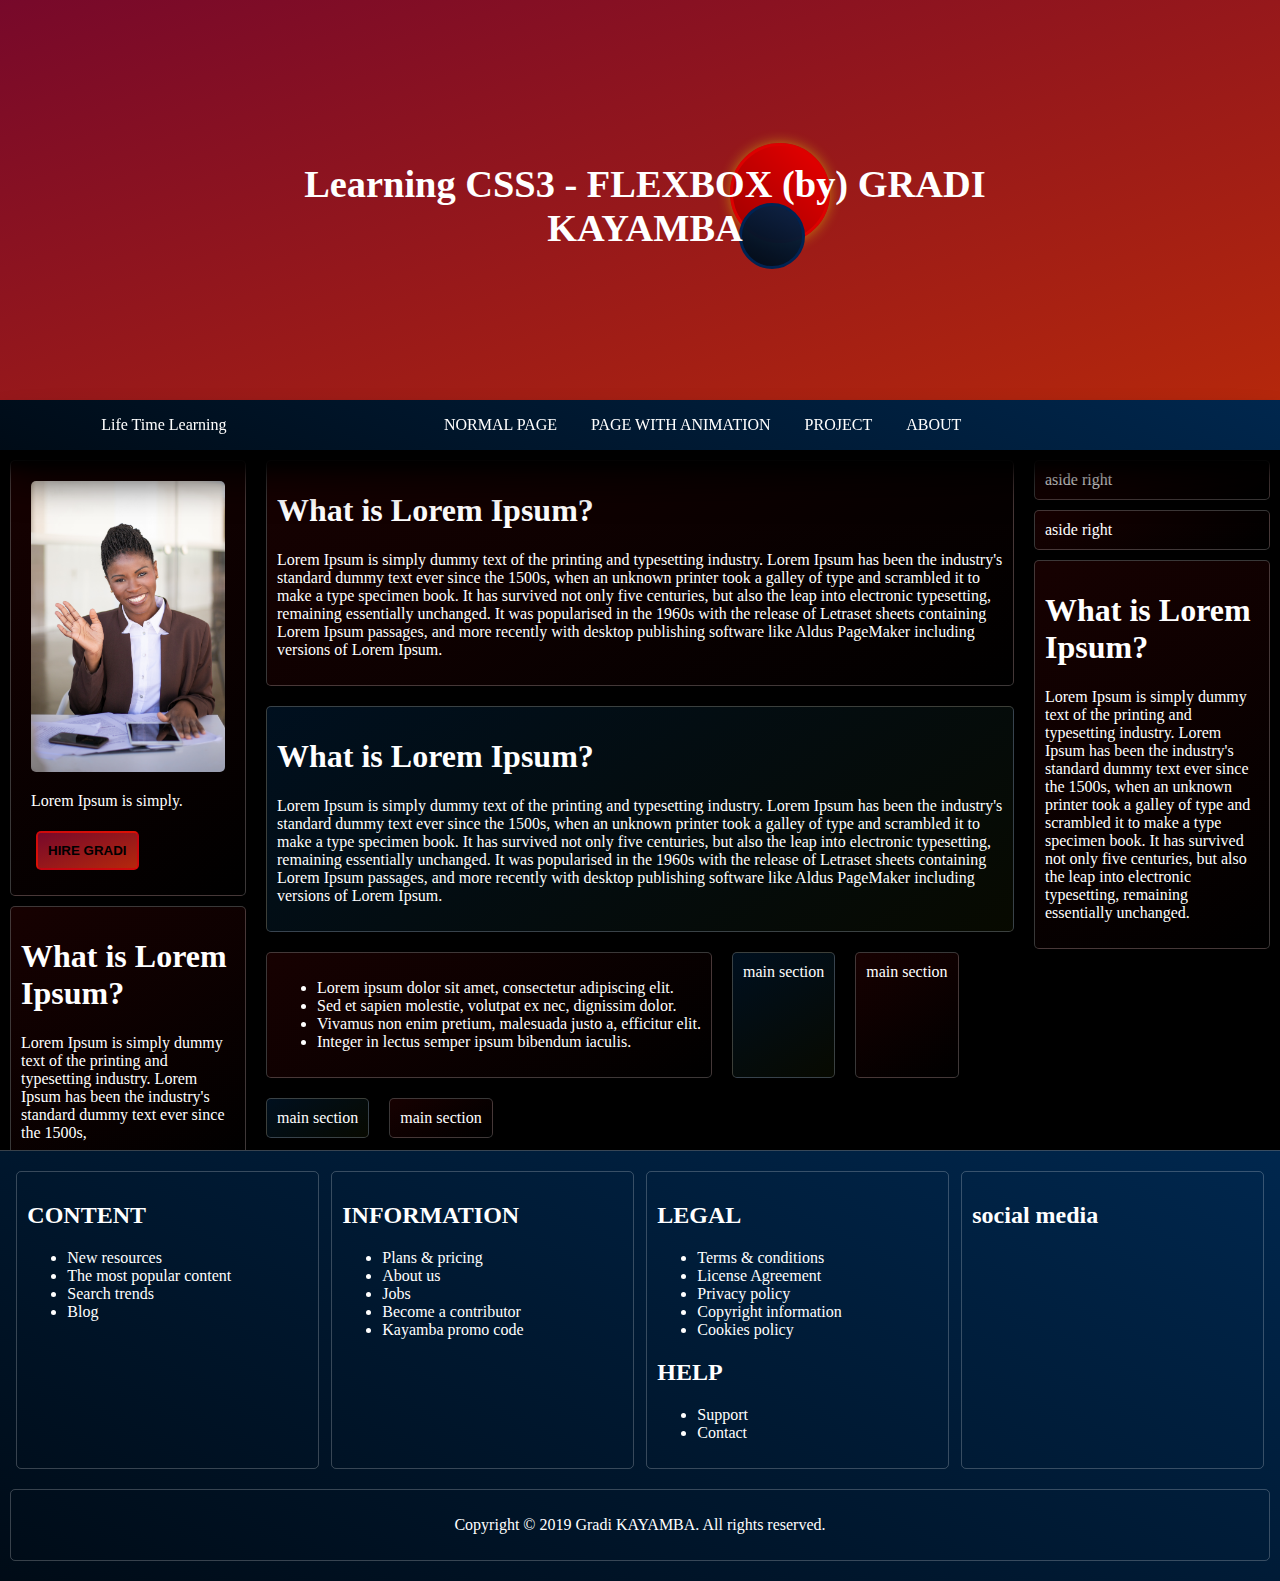
<file: index.html>
﻿<!DOCTYPE html>
<!-- specify our document type up! -->
<!-- starting file below and setting the default language -->
<html lang="en-US">
<head>
    <!-- let call our 5 most important meta tags "author, description, keywords, charset, viewport" -->
    <meta name="author" content="GRADI M KAYAMBA" />
    <meta charset="UTF-8" />
    <meta name="viewport" content="width=device-width, initial-scale=1.0" />
    <meta name="keywords" content="gradi m kayamba, css, learning css, css3 with gradi" />
    <meta name="description" content="Building an Advanced WebPage using CSS3 with Gradi Kayamba" />
    <!--[if lt IE 9]>
      <script src="https://oss.maxcdn.com/libs/html5shiv/3.7.0/html5shiv.js"></script>
    <![endif]-->
    <!-- let include and styling sheets and links -->
    <link rel="stylesheet" type="text/css" href="index.css" />
    <!-- let title our webpage -->
    <title>Advance CSS3 by Gradi Kayamba using FLEX BOX</title>
</head>
<body>
<!-- Let start the header section -->
    <header>
        <section id="first"></section>
        <section id="center">
            <span id="sun">1</span>
            <span id="moon">2</span>
            <span id="container">3
                <span id="earth">1</span>
            </span>
            <span>4</span>
            <span class="title">
                
            </span>
        </section>
        <section></section>
    </header>
<!-- Let start the navigator section -->
    <nav>
        <section id="first"><p></p></section>
        <section>
            <a href="index.html">Normal page</a>
            <a href="index2.html">page with animation</a>
            <a href="#3">project</a>
            <!--<a href="">cheatsheet</a>
            <a href="">tutorials</a>-->
            <a href="#4">about</a>
         
        </section>
        <section id="last"><p></p></section>
    </nav>
<!-- Let start the left page section -->
    <aside id="left">
        <section>
            <section>
                <img src="21168.jpg" alt="gradi picture"/>
            </section>
            <section>
                <p>
                    Lorem Ipsum is simply.
                </p>
                <button>HIRE GRADI</button>
            </section>
        </section>
        <section>
            <h1>What is Lorem Ipsum?</h1>
            <p>
                Lorem Ipsum is simply dummy text of the printing and typesetting industry.
                Lorem Ipsum has been the industry's standard dummy text ever since the 1500s,
            </p>
        </section>

        <section>
            <h1>What is Lorem Ipsum?</h1>
            <p>
                Lorem Ipsum is simply dummy text of the printing and typesetting industry.
                Lorem Ipsum has been the industry's standard dummy text ever since the 1500s,
                when an unknown printer took a galley of type and scrambled it to make a type specimen book.
            </p>
        </section>
    </aside>
<!-- Let start the main contain for our page -->
    <main>
        <section>
            <h1>What is Lorem Ipsum?</h1>
                <p>Lorem Ipsum is simply dummy text of the printing and typesetting industry. 
                Lorem Ipsum has been the industry's standard dummy text ever since the 1500s, 
                when an unknown printer took a galley of type and scrambled it to make a type specimen book. 
                It has survived not only five centuries, but also the leap into electronic typesetting, 
                remaining essentially unchanged. 
                It was popularised in the 1960s with the release of Letraset sheets containing Lorem Ipsum passages, 
                and more recently with desktop publishing software like Aldus PageMaker including versions of Lorem Ipsum.
            </p>
        </section><section>
            <h1>What is Lorem Ipsum?</h1>
                <p>Lorem Ipsum is simply dummy text of the printing and typesetting industry. 
                Lorem Ipsum has been the industry's standard dummy text ever since the 1500s, 
                when an unknown printer took a galley of type and scrambled it to make a type specimen book. 
                It has survived not only five centuries, but also the leap into electronic typesetting, 
                remaining essentially unchanged. 
                It was popularised in the 1960s with the release of Letraset sheets containing Lorem Ipsum passages, 
                and more recently with desktop publishing software like Aldus PageMaker including versions of Lorem Ipsum.
            </p>
        </section>
        <section>
            <ul>
                <li>Lorem ipsum dolor sit amet, consectetur adipiscing elit.</li>
                <li>Sed et sapien molestie, volutpat ex nec, dignissim dolor.</li>
                <li>Vivamus non enim pretium, malesuada justo a, efficitur elit.</li>
                <li>Integer in lectus semper ipsum bibendum iaculis.</li>
            </ul>
        </section>
        <section>main section</section>
        <section>main section</section>
        <section>main section</section>
        <section>main section</section>
    </main>
<!-- Let start the right page section -->
    <aside id="right">
        <section>aside right</section>
        <section>aside right</section>
        <section>
            <h1>What is Lorem Ipsum?</h1>
            <p>
                Lorem Ipsum is simply dummy text of the printing and typesetting industry.
                Lorem Ipsum has been the industry's standard dummy text ever since the 1500s,
                when an unknown printer took a galley of type and scrambled it to make a type specimen book.
                It has survived not only five centuries, but also the leap into electronic typesetting,
                remaining essentially unchanged.
            </p>
        </section>
    </aside>
<!-- Let start the footer section -->
    <footer>
        <section>
            <h2>CONTENT</h2>
            <ul>
                <li><a href="#1">New resources</a></li>
                <li><a href="#1">The most popular content</a></li>
                <li><a href="#1">Search trends</a></li>
                <li><a href="#1">Blog</a></li>
            </ul>
        </section>
        <section>
            <h2>INFORMATION</h2>
            <ul>
                <li><a href="#1">Plans & pricing</a></li>
                <li><a href="#1">About us</a></li>
                <li><a href="#1">Jobs</a></li>
                <li><a href="#1">Become a contributor</a></li>
                <li><a href="#1">Kayamba promo code</a></li>
            </ul>
        </section>
        <section>
            <h2>LEGAL</h2>
            <ul>
                <li><a href="#1">Terms & conditions</a></li>
                <li><a href="#1">License Agreement</a></li>
                <li><a href="#1">Privacy policy</a></li>
                <li><a href="#1">Copyright information</a></li>
                <li><a href="#1">Cookies policy</a></li>
            </ul>
            <h2>HELP</h2>
            <ul>
                <li><a href="#1">Support</a></li>
                <li><a href="#1">Contact</a></li>
            </ul>
        </section>
        <section id="last">
            <h2>social media</h2>
        </section>
        <section>
            <p>Copyright &copy; 2019 Gradi KAYAMBA. All rights reserved.</p>
        </section>
    </footer>

</body>

</html>
</file>
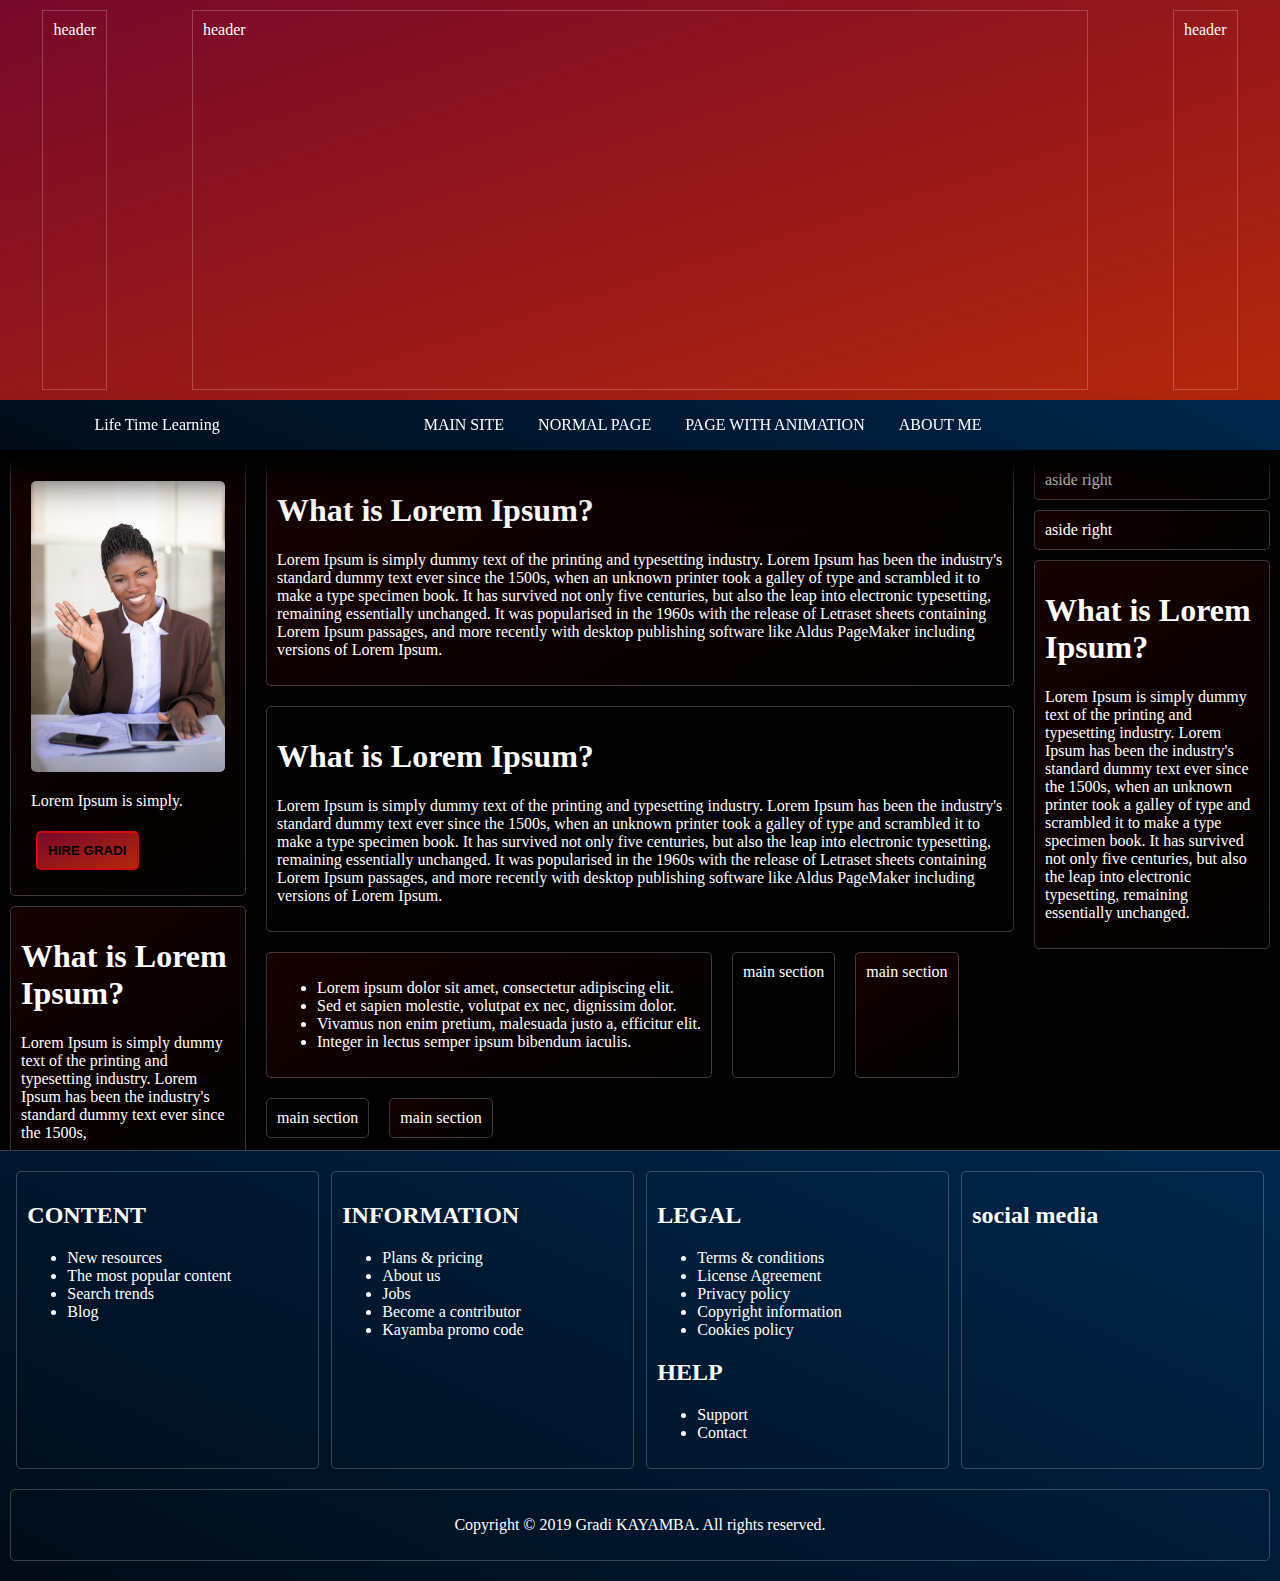
<file: index2.html>
﻿<!DOCTYPE html>
<!-- specify our document type up! -->
<!-- starting file below and setting the default language -->
<html lang="en-US">
<head>
    <!-- let call our 5 most important meta tags "author, description, keywords, charset, viewport" -->
    <meta name="author" content="GRADI M KAYAMBA" />
    <meta charset="UTF-8" />
    <meta name="viewport" content="width=device-width, initial-scale=1.0" />
    <meta name="keywords" content="gradi m kayamba, css, learning css, css3 with gradi" />
    <meta name="description" content="Building an Advanced WebPage using CSS3 with Gradi Kayamba" />
    <!--[if lt IE 9]>
      <script src="https://oss.maxcdn.com/libs/html5shiv/3.7.0/html5shiv.js"></script>
    <![endif]-->
    <!-- let include and styling sheets and links -->
    <link rel="stylesheet" type="text/css" href="index2.css" />
    <!-- let title our webpage -->
    <title>Advance CSS3 by Gradi Kayamba using FLEX BOX</title>
</head>
<body>
    <!-- Let start the header section -->
    <header>
        <section>header</section>
        <section id="center">
            header
        </section>
        <section>header</section>
    </header>
    <!-- Let start the navigator section -->
    <nav>
        <section id="first"><p></p></section>
        <section>
            <a href="https://gradikay.github.io/Gradi-Kayamba-Project/">MAIN site</a>
            <a href="index.html">normal page</a>
            <a href="index2.html">page with animation</a>
            <!--<a href="">cheatsheet</a>
            <a href="">tutorials</a>-->
            <a href="https://github.com/gradikay">about me</a>

        </section>
        <section><p></p></section>
    </nav>
    <!-- Let start the left page section -->
    <aside id="left">
        <section>
            <section>
                <img src="21168.jpg" alt="gradi picture" />
            </section>
            <section>
                <p>
                    Lorem Ipsum is simply.
                </p>
                <button>HIRE GRADI</button>
            </section>
        </section>
        <section>
            <h1>What is Lorem Ipsum?</h1>
            <p>
                Lorem Ipsum is simply dummy text of the printing and typesetting industry.
                Lorem Ipsum has been the industry's standard dummy text ever since the 1500s,
            </p>
        </section>

        <section>
            <h1>What is Lorem Ipsum?</h1>
            <p>
                Lorem Ipsum is simply dummy text of the printing and typesetting industry.
                Lorem Ipsum has been the industry's standard dummy text ever since the 1500s,
                when an unknown printer took a galley of type and scrambled it to make a type specimen book.
            </p>
        </section>
    </aside>
    <!-- Let start the main contain for our page -->
    <main>
        <section>
            <h1>What is Lorem Ipsum?</h1>
            <p>
                Lorem Ipsum is simply dummy text of the printing and typesetting industry.
                Lorem Ipsum has been the industry's standard dummy text ever since the 1500s,
                when an unknown printer took a galley of type and scrambled it to make a type specimen book.
                It has survived not only five centuries, but also the leap into electronic typesetting,
                remaining essentially unchanged.
                It was popularised in the 1960s with the release of Letraset sheets containing Lorem Ipsum passages,
                and more recently with desktop publishing software like Aldus PageMaker including versions of Lorem Ipsum.
            </p>
        </section><section>
            <h1>What is Lorem Ipsum?</h1>
            <p>
                Lorem Ipsum is simply dummy text of the printing and typesetting industry.
                Lorem Ipsum has been the industry's standard dummy text ever since the 1500s,
                when an unknown printer took a galley of type and scrambled it to make a type specimen book.
                It has survived not only five centuries, but also the leap into electronic typesetting,
                remaining essentially unchanged.
                It was popularised in the 1960s with the release of Letraset sheets containing Lorem Ipsum passages,
                and more recently with desktop publishing software like Aldus PageMaker including versions of Lorem Ipsum.
            </p>
        </section>
        <section>
            <ul>
                <li>Lorem ipsum dolor sit amet, consectetur adipiscing elit.</li>
                <li>Sed et sapien molestie, volutpat ex nec, dignissim dolor.</li>
                <li>Vivamus non enim pretium, malesuada justo a, efficitur elit.</li>
                <li>Integer in lectus semper ipsum bibendum iaculis.</li>
            </ul>
        </section>
        <section>main section</section>
        <section>main section</section>
        <section>main section</section>
        <section>main section</section>
    </main>
    <!-- Let start the right page section -->
    <aside id="right">
        <section>aside right</section>
        <section>aside right</section>
        <section>
            <h1>What is Lorem Ipsum?</h1>
            <p>
                Lorem Ipsum is simply dummy text of the printing and typesetting industry.
                Lorem Ipsum has been the industry's standard dummy text ever since the 1500s,
                when an unknown printer took a galley of type and scrambled it to make a type specimen book.
                It has survived not only five centuries, but also the leap into electronic typesetting,
                remaining essentially unchanged.
            </p>
        </section>
    </aside>
    <!-- Let start the footer section -->
    <footer>
        <section>
            <h2>CONTENT</h2>
            <ul>
                <li><a href="#1">New resources</a></li>
                <li><a href="#1">The most popular content</a></li>
                <li><a href="#1">Search trends</a></li>
                <li><a href="#1">Blog</a></li>
            </ul>
        </section>
        <section>
            <h2>INFORMATION</h2>
            <ul>
                <li><a href="#1">Plans & pricing</a></li>
                <li><a href="#1">About us</a></li>
                <li><a href="#1">Jobs</a></li>
                <li><a href="#1">Become a contributor</a></li>
                <li><a href="#1">Kayamba promo code</a></li>
            </ul>
        </section>
        <section>
            <h2>LEGAL</h2>
            <ul>
                <li><a href="#1">Terms & conditions</a></li>
                <li><a href="#1">License Agreement</a></li>
                <li><a href="#1">Privacy policy</a></li>
                <li><a href="#1">Copyright information</a></li>
                <li><a href="#1">Cookies policy</a></li>
            </ul>
            <h2>HELP</h2>
            <ul>
                <li><a href="#1">Support</a></li>
                <li><a href="#1">Contact</a></li>
            </ul>
        </section>
        <section id="last">
            <h2>social media</h2>
        </section>
        <section>
            <p>Copyright &copy; 2019 Gradi KAYAMBA. All rights reserved.</p>
        </section>
    </footer>

</body>

</html>
</file>
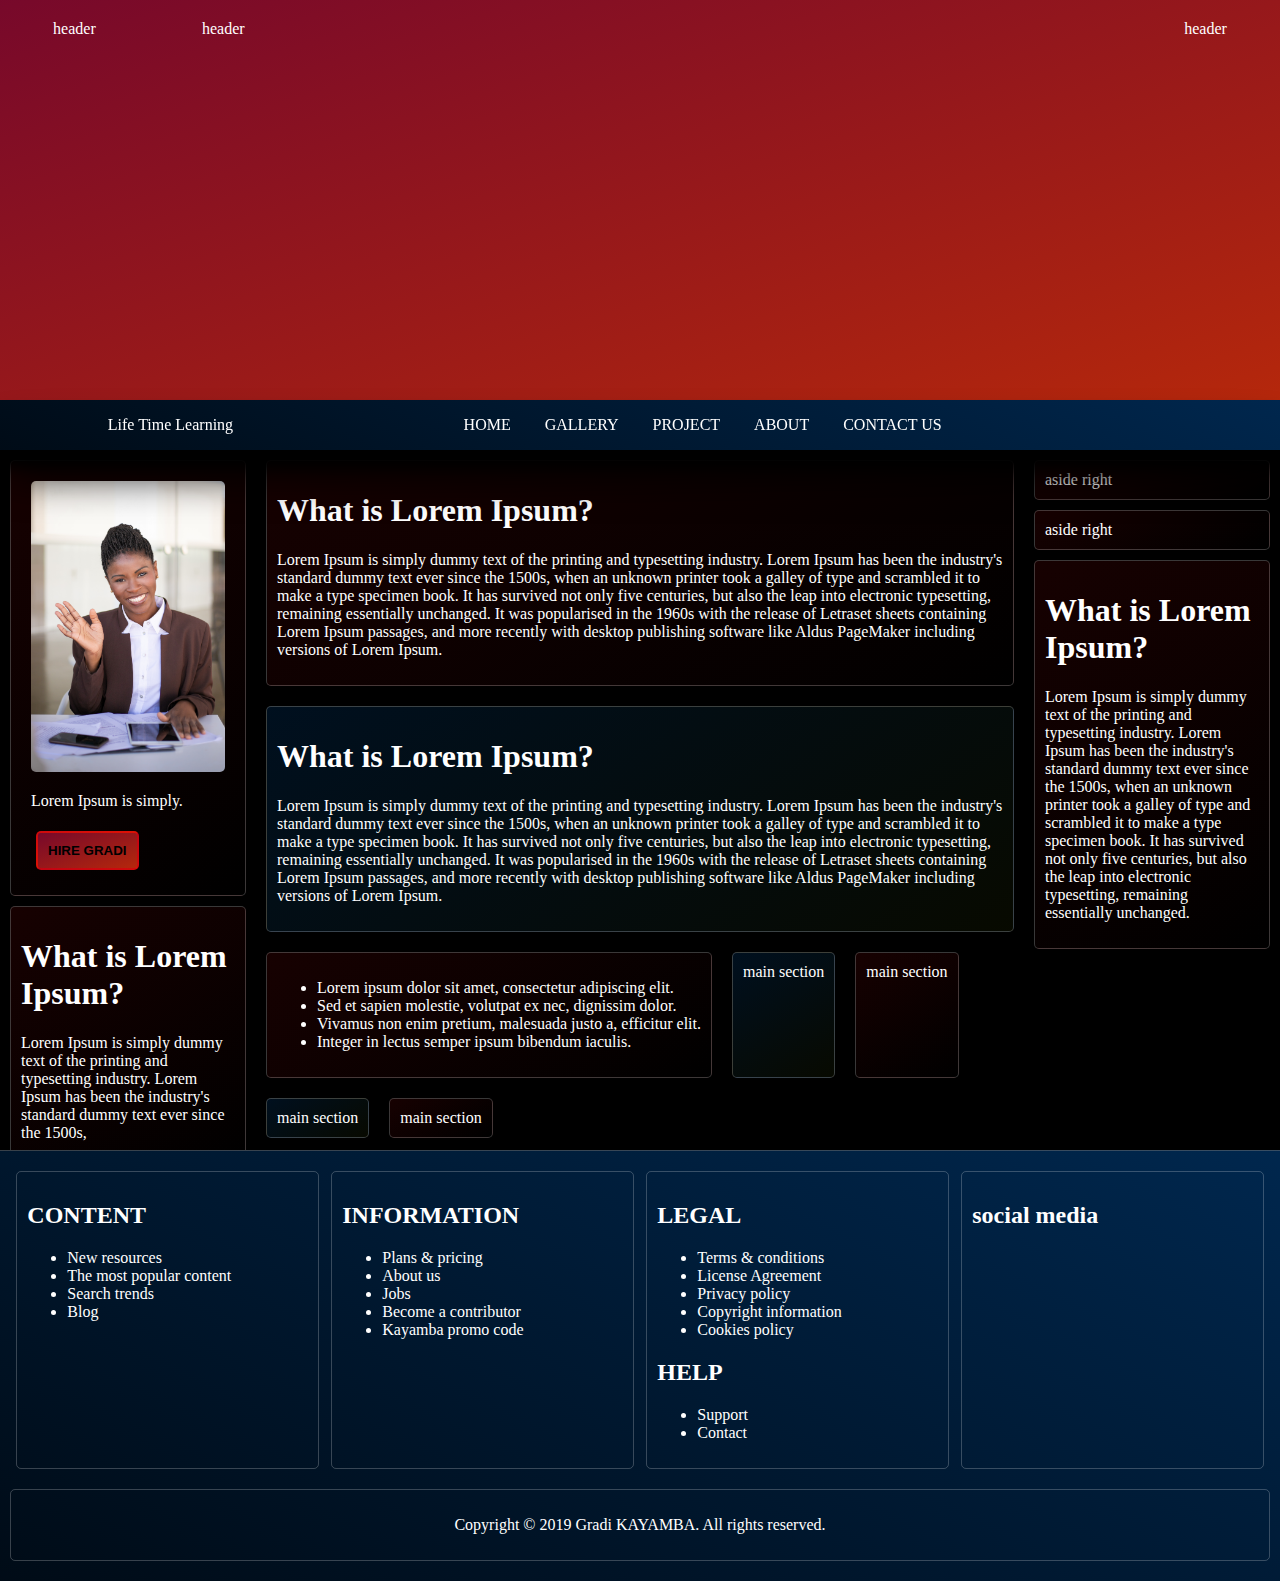
<file: indexreset.html>
﻿<!DOCTYPE html>
<!-- specify our document type up! -->
<!-- starting file below and setting the default language -->
<html lang="en-US">
<head>
    <!-- let call our 5 most important meta tags "author, description, keywords, charset, viewport" -->
    <meta name="author" content="GRADI M KAYAMBA" />
    <meta charset="UTF-8" />
    <meta name="viewport" content="width=device-width, initial-scale=1.0" />
    <meta name="keywords" content="gradi m kayamba, css, learning css, css3 with gradi" />
    <meta name="description" content="Building an Advanced WebPage using CSS3 with Gradi Kayamba" />
    <!--[if lt IE 9]>
      <script src="https://oss.maxcdn.com/libs/html5shiv/3.7.0/html5shiv.js"></script>
    <![endif]-->
    <!-- let include and styling sheets and links -->
    <link rel="stylesheet" type="text/css" href="index.css" />
    <!-- let title our webpage -->
    <title>Advance CSS3 by Gradi Kayamba using FLEX BOX</title>
</head>
<body>
    <!-- Let start the header section -->
    <header>
        <section>header</section>
        <section id="center">
            header
        </section>
        <section id="last">header</section>
    </header>
    <!-- Let start the navigator section -->
    <nav>
        <section id="first"><p></p></section>
        <section>
            <a href="#1">home</a>
            <a href="#2">gallery</a>
            <a href="#3">project</a>
            <!--<a href="">cheatsheet</a>
            <a href="">tutorials</a>-->
            <a href="#4">about</a>
            <a href="#5">contact us</a>
        </section>
        <section><p></p></section>
    </nav>
    <!-- Let start the left page section -->
    <aside id="left">
        <section>
            <section>
                <img src="21168.jpg" alt="gradi picture" />
            </section>
            <section>
                <p>
                    Lorem Ipsum is simply.
                </p>
                <button>HIRE GRADI</button>
            </section>
        </section>
        <section>
            <h1>What is Lorem Ipsum?</h1>
            <p>
                Lorem Ipsum is simply dummy text of the printing and typesetting industry.
                Lorem Ipsum has been the industry's standard dummy text ever since the 1500s,
            </p>
        </section>

        <section>
            <h1>What is Lorem Ipsum?</h1>
            <p>
                Lorem Ipsum is simply dummy text of the printing and typesetting industry.
                Lorem Ipsum has been the industry's standard dummy text ever since the 1500s,
                when an unknown printer took a galley of type and scrambled it to make a type specimen book.
            </p>
        </section>
    </aside>
    <!-- Let start the main contain for our page -->
    <main>
        <section>
            <h1>What is Lorem Ipsum?</h1>
            <p>
                Lorem Ipsum is simply dummy text of the printing and typesetting industry.
                Lorem Ipsum has been the industry's standard dummy text ever since the 1500s,
                when an unknown printer took a galley of type and scrambled it to make a type specimen book.
                It has survived not only five centuries, but also the leap into electronic typesetting,
                remaining essentially unchanged.
                It was popularised in the 1960s with the release of Letraset sheets containing Lorem Ipsum passages,
                and more recently with desktop publishing software like Aldus PageMaker including versions of Lorem Ipsum.
            </p>
        </section><section>
            <h1>What is Lorem Ipsum?</h1>
            <p>
                Lorem Ipsum is simply dummy text of the printing and typesetting industry.
                Lorem Ipsum has been the industry's standard dummy text ever since the 1500s,
                when an unknown printer took a galley of type and scrambled it to make a type specimen book.
                It has survived not only five centuries, but also the leap into electronic typesetting,
                remaining essentially unchanged.
                It was popularised in the 1960s with the release of Letraset sheets containing Lorem Ipsum passages,
                and more recently with desktop publishing software like Aldus PageMaker including versions of Lorem Ipsum.
            </p>
        </section>
        <section>
            <ul>
                <li>Lorem ipsum dolor sit amet, consectetur adipiscing elit.</li>
                <li>Sed et sapien molestie, volutpat ex nec, dignissim dolor.</li>
                <li>Vivamus non enim pretium, malesuada justo a, efficitur elit.</li>
                <li>Integer in lectus semper ipsum bibendum iaculis.</li>
            </ul>
        </section>
        <section>main section</section>
        <section>main section</section>
        <section>main section</section>
        <section>main section</section>
    </main>
    <!-- Let start the right page section -->
    <aside id="right">
        <section>aside right</section>
        <section>aside right</section>
        <section>
            <h1>What is Lorem Ipsum?</h1>
            <p>
                Lorem Ipsum is simply dummy text of the printing and typesetting industry.
                Lorem Ipsum has been the industry's standard dummy text ever since the 1500s,
                when an unknown printer took a galley of type and scrambled it to make a type specimen book.
                It has survived not only five centuries, but also the leap into electronic typesetting,
                remaining essentially unchanged.
            </p>
        </section>
    </aside>
    <!-- Let start the footer section -->
    <footer>
        <section>
            <h2>CONTENT</h2>
            <ul>
                <li><a href="#1">New resources</a></li>
                <li><a href="#1">The most popular content</a></li>
                <li><a href="#1">Search trends</a></li>
                <li><a href="#1">Blog</a></li>
            </ul>
        </section>
        <section>
            <h2>INFORMATION</h2>
            <ul>
                <li><a href="#1">Plans & pricing</a></li>
                <li><a href="#1">About us</a></li>
                <li><a href="#1">Jobs</a></li>
                <li><a href="#1">Become a contributor</a></li>
                <li><a href="#1">Kayamba promo code</a></li>
            </ul>
        </section>
        <section>
            <h2>LEGAL</h2>
            <ul>
                <li><a href="#1">Terms & conditions</a></li>
                <li><a href="#1">License Agreement</a></li>
                <li><a href="#1">Privacy policy</a></li>
                <li><a href="#1">Copyright information</a></li>
                <li><a href="#1">Cookies policy</a></li>
            </ul>
            <h2>HELP</h2>
            <ul>
                <li><a href="#1">Support</a></li>
                <li><a href="#1">Contact</a></li>
            </ul>
        </section>
        <section id="last">
            <h2>social media</h2>
        </section>
        <section>
            <p>Copyright &copy; 2019 Gradi KAYAMBA. All rights reserved.</p>
        </section>
    </footer>

</body>

</html>
</file>
<file: index.css>
﻿/*
    AUTHOR: GRADI KAYAMBA
    ADVANCED CSS3 USING FLEXBOX

*/
@charset "UTF-8";
/*header{background-color:#c94c4c;}
nav{background: linear-gradient(to top right, #000000 -41%, #003366 144%);}
aside{background-color:#92a8d1;}
main{background-color:#b1cbbb;}
footer{background-color:#eea29a;}
    background: linear-gradient(to bottom right, #9966ff -38%, #3399ff 128%);blue
*/
* {box-sizing:border-box; color:white;}
a {text-decoration:none;}
img{border:0;max-width:100%;border-radius:5px;}
header, nav, footer, main{display:flex;}
header{background: linear-gradient(to top left, #cc3300 -38%, #660033 128%);height:400px;}
button {
    background: linear-gradient(to top left, #cc3300 -38%, #660033 128%);
    padding: 10px;
    margin: 5px;
    border-radius: 5px;
    color: black;
    font-weight: bold;
    border: 2px solid #ff00008c;
}
/* ----------------------global values-------------------- */
footer > section, aside > section{
    padding:10px; margin:10px auto; border: var(--main-border);
}

header > section{padding:10px;margin:10px auto;}
header > section a{ text-decoration:none;}
header #center{ position:relative; }
header #center > span{
    position:absolute;
    color:transparent;
}

nav {
    position: sticky;
    top: 0;
    overflow: auto;
    z-index: 1;
    background: linear-gradient(385deg, #000000 -41%, #003366 144%);
    box-shadow: 0px 15px 13px 2px #000000, 1px 31px 41px -7px #000000;
}
nav a{text-transform:uppercase;}
/* this is even */
aside > section, main > section:nth-child(even){background-image: linear-gradient(507deg, #001b3594, #10150073);}
/* this is odd*/
aside > section, main > section:nth-child(odd){
    background-image: linear-gradient(507deg, #170101, #0000001f);}
a {
    background-color:transparent;
    transition: background-color 1s;
    -webkit-transition: background-color 1s;
}
a:hover{background-color:#003366;}

footer{clear:both;border-top:var(--main-border); background: linear-gradient(385deg, #000000 -41%, #003366 144%);padding:10px;}
footer > section{border-radius:var(--main-radius);}
footer:last-child p{text-align:center;}
/* ---------creating and defining our variables------- */
:root {
    --main-border: 1px solid #ffffff38;
    --main-radius: 5px;
}

/* ----------------laptop settings---------------------- */
@media screen and  (min-width:802px){
    body{margin:0;background-color:black;}
    header #center{width:70%;}
    header span#container + span {
      
        width: 100%;
        height: 95%;
        border-radius: 5px;
        
    }
    header span.title {
        top: 40%;
        font-size: 3vw;
        font-weight: bold;
        text-align:center;
    }
    header span.title:after{
        content:"Learning CSS3 - FLEXBOX (by) GRADI KAYAMBA";
            color:white;
    }
    /*nav{border-bottom:var(--main-border);}*/
    nav a{
        padding:10px;
        margin:5px;
        border-radius:var(--main-radius);
        /*border:var(--main-border);*/
    }
    nav > section{padding:0; margin:auto; }
    nav section#first p::after{
        content:"Life Time Learning";
        
    }
    aside#left{float:left;width:20%;height:700px;overflow-y: scroll;}
    aside#left section, aside#right section{margin:10px;border-radius:var(--main-radius);}
    main {
        float: left;
        width: 60%;
        flex-flow: wrap;
    }
       main > section{
            padding: 10px;
            margin: 10px;
            border: var(--main-border);
            border-radius:var(--main-radius);
        }
    aside#right{float:right;width:20%;}
    footer{flex-wrap:wrap;}
   
    footer > section{width:24%;}
    footer section#last + section{width:100%;}
    @keyframes sunrise{
    0%{left:75%;box-shadow: 0px 0px 14px -1px #ffff007d;}
    100%{left:60%;box-shadow: 0px 0px 69px 7px #ffff007d;}
}
    #sun {
        top: 35%;
        left: 60%;
    }
    
    
}
/* --------tablet settings----------------- */
@media screen and (max-width:801px){
    body{margin:0; text-align:center;background-color:black;}
    header #center{min-width:60%;}
    header span#container + span {
     
        width: 100%;
        height: 95%;
        left:0;
        border-radius: 5px;
    }
        header span.title {
        top: 40%;
        font-size: 4vw;
        left:0;
        font-weight: bold;
        text-align:center;
    }
    header span.title:after{
        content:"Learning CSS3 - FLEXBOX (by) GRADI KAYAMBA";
            color:white;
    }
    nav{border:var(--main-border);}
    nav > section a{
        border:var(--main-border);
        border-radius:var(--main-radius);
        padding:10px; margin:auto;
        display:inline-block;
    }
    nav > section{padding:10px; margin:auto; }
    nav section#first p::after{
        content:"Tablet - view menu";
        
    }
    aside#left{float:left;width:30%;}
    aside#left section{margin:10px;}
    main{float:left;width:70%;flex-flow:wrap;border-left:var(--main-border);padding:10px;}
    main > section{
        padding: 10px;
        margin: 10px auto;
        border: var(--main-border);

    }
    aside#right{display:block;float:none;clear:both;}
    footer{display:block;}
    footer ul{text-align:left;list-style-type:none;}
     @keyframes sunrise{
        0%{left:75%;box-shadow: 0px 0px 14px -1px #ffff007d;}
        100%{left:60%;box-shadow: 0px 0px 69px 7px #ffff007d;}
    }
    #sun {
        top: 35%;
        left: 60%;
    }

}
/* ----------------phone settings------------------------- */
@media screen and (max-width:426px){
    header, aside#right, footer{display:block;}
    header section#first{margin-top:0;}
    header span#container + span {
 
        width: 100%;
        height: 428px;
        display: block;
        top: -39px;
        left: 0;
        border-radius: 5px;
    }
    header span.title {
        bottom: -192px;
        font-size: 6vw;
        left: 0;
        padding:10px; 
        top:auto;
        font-weight: bold;
    }
    aside#left, main{width:auto;float:none;display:block;}
    nav{
       
        height:80px;
        flex-wrap:wrap;       
    }
    nav:nth-child(2) a{
        padding:15px;
        margin:15px auto;
        width:100%;
        margin-bottom:5px;                  
    }
    nav:nth-child(2) a:first-child{margin-top:0;}
    nav section#last{display:none;}
    nav > section{padding:10px; margin:10px auto; }
    nav section#first p::after{
        content:"Phone - scroll to menu";
        
    }
    nav section#first{margin-top:5px;border-bottom:var(--main-border);}
    nav p{padding:0;}
    main{border-left:0;padding:0;}
    main > section {
        padding: 10px;
        margin: 10px auto;
        border: var(--main-border);
        background-image: linear-gradient(507deg, #001b3594, #10150073);
    }
    main > section, aside > section{box-shadow: 0px 0px 6px 2px #ffffff1a, 0px 0px 19px -33px #5a5a5a;border-radius:5px;}
    aside#left{border-bottom:var(--main-border);}
    aside#left, aside#right, main {margin:15px;}
    aside#left > section {margin:0 0 10px 0;}
    footer > section {padding:10px;}
    @keyframes sunrise{
        0%{left:30%;box-shadow: 0px 0px 14px -1px #ffff007d;}
        100%{left:45%;box-shadow: 0px 0px 69px 7px #ffff007d;}
    }
    #sun {
        top: 34px;
        left: 30%;
    }
    #earth, #container{display:none;}
}
/* Animation, transformation, transition */
#sun {
    width: 100px;
    height: 100px;
    background: linear-gradient(to top right, #800000 -38%, #ff0000 128%);
/* position and @keyframe set in the laptop, phone, and tablet section*/
    border:3px solid #dd0000;
    border-radius: 50%;
    box-shadow: 0px 0px 14px -1px #ffff007d;
    animation-name:sunrise;
    animation-duration: 5s;
    animation-iteration-count:infinite;
    animation-direction: alternate;
}
@keyframes moon{
   0%{background-color: gray;left:80%;box-shadow: 0px 0px 14px -1px #ffff007d;}
    100%{background-color:transparent;left:40%;box-shadow: 0px 0px 69px 7px #ffff007d;}
}
#moon{
    display:none;
    width:50px;
    height:50px;
    background-color:gray;
    top:60%;
    left:80%;
    box-shadow: 0px 0px 14px -1px #ffff007d;
    border:1px solid orange;
    border-radius:50%;
    transform:rotate( 0deg);
    animation-name:moon;
    animation-duration:10s;
    animation-iteration-count:infinite;
    animation-direction: alternate;
}
@keyframes container-earth{
    from{transform:rotate( 0deg);}
    to{transform:rotate(360deg);}
}
@keyframes earth{
    from{transform:rotate( 360deg);box-shadow: 0px 0px 0px 0px #ffff007d;}
    to{transform:rotate(0deg); box-shadow: 0px 0px 69px 7px #ffff007d;}
}
#container{
    width: 236px;
    height: 15px;
    background-color: #87cefa00;
    top: 46%;
    left: 61%;
    border-radius: 5%;
    animation-name: container-earth;
    animation-duration: 10s;
    animation-iteration-count: infinite;
    animation-direction:normal;
}
#earth {
    width: 60px;
    height: 60px;
    display: block;
    color: transparent;
    padding: 30px;
    border: 3px solid #002352;
    box-shadow: 0px 0px 0px 0px #ffff007d;
    background: linear-gradient(385deg, #000000 -41%, #003366e5 144%);
    border-radius: 50%;
    animation-name: earth;
    animation-duration: 10s;
    animation-timing-function: linear;
    animation-iteration-count: infinite;
    animation-direction: alternate;
}
</file>
<file: index2.css>
﻿/*
    AUTHOR: GRADI m KAYAMBA
    ADVANCED CSS3 USING FLEXBOX

*/
@charset "UTF-8";
/*header{background-color:#c94c4c;}
nav{background: linear-gradient(to top right, #000000 -41%, #003366 144%);}
aside{background-color:#92a8d1;}
main{background-color:#b1cbbb;}
footer{background-color:#eea29a;}
    background: linear-gradient(to bottom right, #9966ff -38%, #3399ff 128%);blue
*/
* {box-sizing:border-box; color:white;}
a {text-decoration:none;}
img{border:0;max-width:100%;border-radius:5px;}
header, nav, footer, main{display:flex;}
header{background: linear-gradient(to top left, #cc3300 -38%, #660033 128%);}
button {
    background: linear-gradient(to top left, #cc3300 -38%, #660033 128%);
    padding: 10px;
    margin: 5px;
    border-radius: 5px;
    color: black;
    font-weight: bold;
    border: 2px solid #ff00008c;
}
/* ---------creating and defining our variables------- */
:root {
    --main-border: 1px solid #ffffff38;
    --main-radius:5px;
}

/* ----------------laptop settings---------------------- */
@media screen and  (min-width:802px){
    body{margin:0;background-color:black;}
    header #center{width:70%;}
    /*nav{border-bottom:var(--main-border);}*/
    nav a{
        padding:10px;
        margin:5px;
        border-radius:var(--main-radius);
        /*border:var(--main-border);*/
    }
    nav > section{padding:0; margin:auto; }
    nav section#first p::after{
        content:"Life Time Learning";
        
    }
    aside#left{float:left;width:20%;height:700px;overflow-y: scroll;}
    aside#left section, aside#right section{margin:10px;border-radius:var(--main-radius);}
    main {
        float: left;
        width: 60%;
        flex-flow: wrap;
    }
       main > section{
            padding: 10px;
            margin: 10px;
            border: var(--main-border);
            border-radius:var(--main-radius);
        }
    aside#right{float:right;width:20%;}
    footer{flex-wrap:wrap;}
   
    footer > section{width:24%;}
    footer section#last + section{width:100%;}
    
    
}
/* --------tablet settings----------------- */
@media screen and (max-width:801px){
    body{margin:15px; text-align:center;background-color:black;}
    header #center{min-width:60%;}
    nav{border:var(--main-border);}
    nav > section a{
        border:var(--main-border);
        border-radius:var(--main-radius);
        padding:10px; margin:auto;
        display:inline-block;
    }
    nav > section{padding:10px; margin:auto; }
    nav section#first p::after{
        content:"Tablet - view menu";
        
    }
    aside#left{float:left;width:30%;}
    aside#left section{margin:10px;}
    main{float:left;width:70%;flex-flow:wrap;border-left:var(--main-border);padding:10px;}
    main > section{
        padding: 10px;
        margin: 10px auto;
        border: var(--main-border);

    }
    aside#right{display:block;float:none;clear:both;}
    footer{display:block;}
    footer ul{text-align:left;list-style-type:none;}

}
/* ----------------phone settings------------------------- */
@media screen and (max-width:426px){
    header, aside#right, footer{display:block;}
    aside#left, main{width:100%;float:none;display:block;}
    nav{
       
        height:50px;
        flex-wrap:wrap;
       
    }
    nav:nth-child(2) a{
        padding:10px;
        margin:auto;
        max-width:50%;
        border:var(--main-border);
        margin-bottom:5px;
        /*outline:1px solid black;*/
        /*font-size:3.2vw;*/                  
    }
    nav > section{padding:10px; margin:10px auto; }
    nav section#first p::after{
        content:"Phone - scroll to menu";
        
    }
    nav section#first{margin-top:5px;}
    nav a{background: linear-gradient(24deg, #003366 -52%, #000000 164%);}
    nav p{margin:0;padding:0;}
    main{border-left:0;padding:0;}
    main > section {
        padding: 10px;
        margin: 10px auto;
        border: var(--main-border);
        background-image: linear-gradient(507deg, #001b3594, #10150073);
    }
    main > section, aside > section{box-shadow: 0px 0px 6px 2px #ffffff1a, 0px 0px 19px -33px #5a5a5a;border-radius:5px;}
    aside#left{border-bottom:var(--main-border);}
    aside#left > section {margin:0 0 10px 0;}
    footer > section {padding:10px;}

}
/* ----------------------global values-------------------- */
header > section, footer > section, aside > section{
    padding:10px; margin:10px auto; border: var(--main-border);
}

header{
     height:400px;         
}
header > section a{
    text-decoration:none;
    
}
header #center{
    position:relative;
}
header #center > span{
    position:absolute;
}
nav {
    position: sticky;
    top: 0;
    overflow: auto;
    z-index: 1;
    background: linear-gradient(385deg, #000000 -41%, #003366 144%);
    box-shadow: 0px 15px 13px 2px #000000, 1px 31px 41px -7px #000000;
}
nav a{text-transform:uppercase;}
/* this is even */
aside > section, main > section:nth-child(2n+1){background-image: linear-gradient(507deg, #001b3594, #10150073);}
/* this is odd*/
aside > section, main > section:nth-child(2n-1){background-image: linear-gradient(507deg, #170101, #0000001f);}

a:hover{background: linear-gradient(24deg, #003366 121%, #000000 164%);}

footer{clear:both;border-top:var(--main-border); background: linear-gradient(385deg, #000000 -41%, #003366 144%);padding:10px;}
footer > section{border-radius:var(--main-radius);}
footer:last-child p{text-align:center;}
</file>
